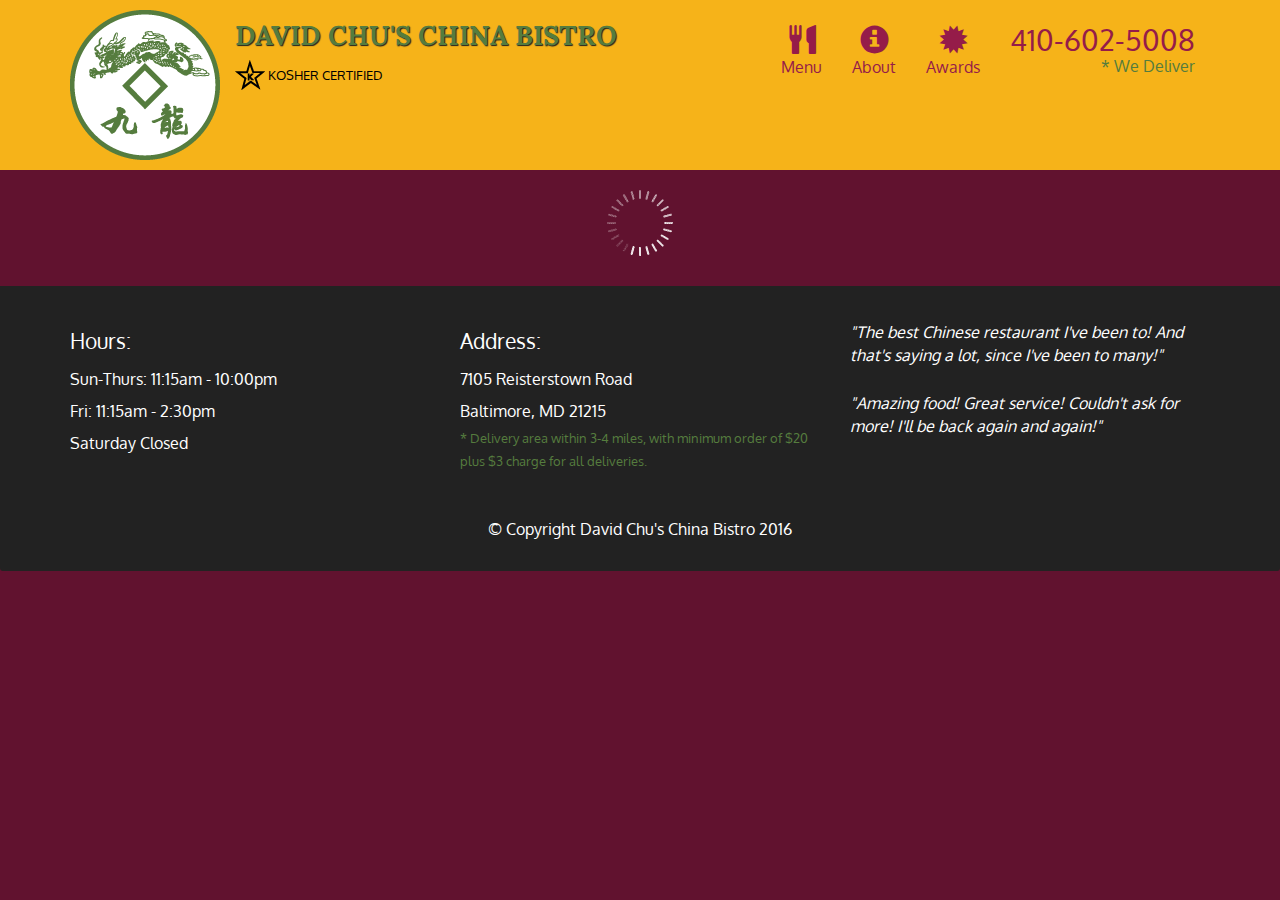
<file: module-5/index.html>
<!doctype html>
<html lang="en">
  <head>
    <meta charset="utf-8">
    <meta http-equiv="X-UA-Compatible" content="IE=edge">
    <meta name="viewport" content="width=device-width, initial-scale=1">
    <title>David Chu's China Bistro</title>
    <link rel="stylesheet" href="css/bootstrap.min.css">
    <link rel="stylesheet" href="css/styles.css">
    <link href='https://fonts.googleapis.com/css?family=Oxygen:400,300,700' rel='stylesheet' type='text/css'>
    <link href='https://fonts.googleapis.com/css?family=Lora' rel='stylesheet' type='text/css'>
  </head>
<body>
  <header>
    <nav id="header-nav" class="navbar navbar-default">
      <div class="container">
        <div class="navbar-header">
          <a href="index.html" class="pull-left visible-md visible-lg">
            <div id="logo-img" alt="Logo image"></div>
          </a>

          <div class="navbar-brand">
            <a href="index.html"><h1>David Chu's China Bistro</h1></a>
            <p>
              <img src="images/star-k-logo.png" alt="Kosher certification">
              <span>Kosher Certified</span>
            </p>
          </div>

          <button id="navbarToggle" type="button" class="navbar-toggle collapsed" data-toggle="collapse" data-target="#collapsable-nav" aria-expanded="false">
            <span class="sr-only">Toggle navigation</span>
            <span class="icon-bar"></span>
            <span class="icon-bar"></span>
            <span class="icon-bar"></span>
          </button>
        </div>
        
        <div id="collapsable-nav" class="collapse navbar-collapse">
           <ul id="nav-list" class="nav navbar-nav navbar-right">
            <li id="navHomeButton" class="visible-xs active">
              <a href="index.html">
                <span class="glyphicon glyphicon-home"></span> Home</a>
            </li>
            <li id="navMenuButton">
              <a href="#" onclick="$dc.loadMenuCategories();">
                <span class="glyphicon glyphicon-cutlery"></span><br class="hidden-xs"> Menu</a>
            </li>
            <li>
              <a href="#">
                <span class="glyphicon glyphicon-info-sign"></span><br class="hidden-xs"> About</a>
            </li>
            <li>
              <a href="#">
                <span class="glyphicon glyphicon-certificate"></span><br class="hidden-xs"> Awards</a>
            </li>
            <li id="phone" class="hidden-xs">
              <a href="tel:410-602-5008">
                <span>410-602-5008</span></a><div>* We Deliver</div>
            </li>
          </ul><!-- #nav-list -->
        </div><!-- .collapse .navbar-collapse -->
      </div><!-- .container -->
    </nav><!-- #header-nav -->
  </header>

  <div id="call-btn" class="visible-xs">
    <a class="btn" href="tel:410-602-5008">
    <span class="glyphicon glyphicon-earphone"></span>
    410-602-5008
    </a>
  </div>
  <div id="xs-deliver" class="text-center visible-xs">* We Deliver</div>

  <div id="main-content" class="container"></div>

  <footer class="panel-footer">
    <div class="container">
      <div class="row">
        <section id="hours" class="col-sm-4">
          <span>Hours:</span><br>
          Sun-Thurs: 11:15am - 10:00pm<br>
          Fri: 11:15am - 2:30pm<br>
          Saturday Closed
          <hr class="visible-xs">
        </section>
        <section id="address" class="col-sm-4">
          <span>Address:</span><br>
          7105 Reisterstown Road<br>
          Baltimore, MD 21215
          <p>* Delivery area within 3-4 miles, with minimum order of $20 plus $3 charge for all deliveries.</p>
          <hr class="visible-xs">
        </section>
        <section id="testimonials" class="col-sm-4">
          <p>"The best Chinese restaurant I've been to! And that's saying a lot, since I've been to many!"</p>
          <p>"Amazing food! Great service! Couldn't ask for more! I'll be back again and again!"</p>
        </section>
      </div>
      <div class="text-center">&copy; Copyright David Chu's China Bistro 2016</div>
    </div>
  </footer>

  <!-- jQuery (Bootstrap JS plugins depend on it) -->
  <script src="js/jquery-2.1.4.min.js"></script>
  <script src="js/bootstrap.min.js"></script>
  <script src="js/ajax-utils.js"></script>
  <script src="js/script.js"></script>
</body>
</html>
</file>
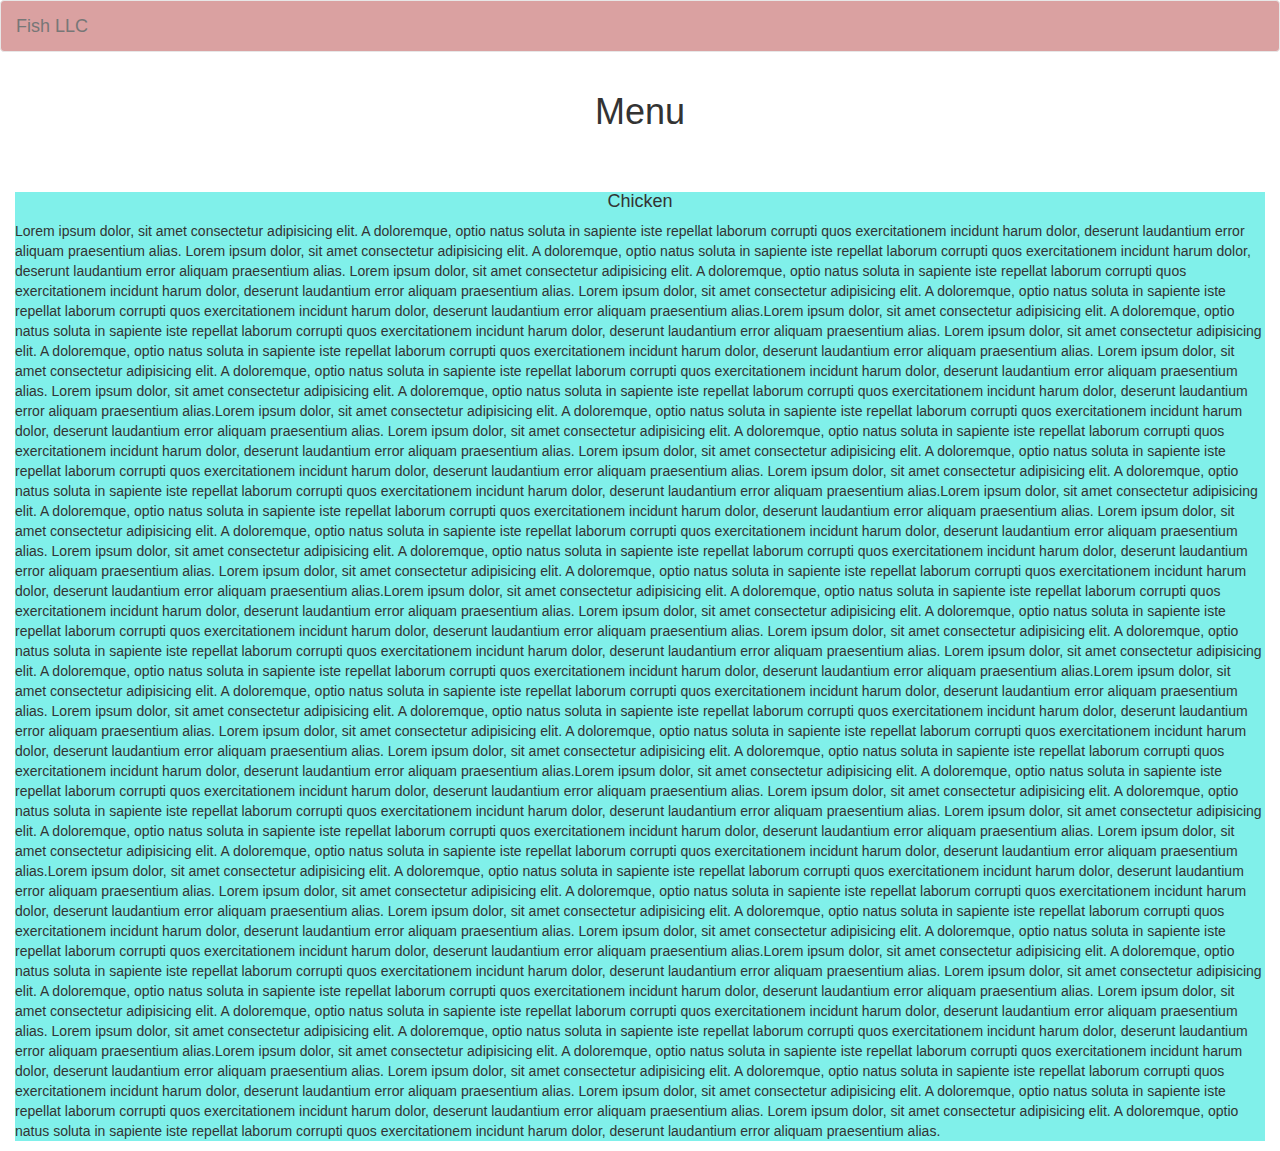
<file: Week-3/index.html>
<!DOCTYPE html>
<html>
<head>
        <meta charset="utf-8">
        <meta name="viewport" content="width=device-width, initial-scale=1, shrink-to-fit=no">
        <meta http-equiv="x-ua-compatible" content="ie=edge">
    <title>Trout</title>
    <meta name='viewport' content='width=device-width, initial-scale=1'>
    <link rel="stylesheet" href="https://maxcdn.bootstrapcdn.com/bootstrap/3.3.7/css/bootstrap.min.css">
    <script src="https://ajax.googleapis.com/ajax/libs/jquery/3.3.1/jquery.min.js"></script>
    <script src="https://maxcdn.bootstrapcdn.com/bootstrap/3.3.7/js/bootstrap.min.js"></script>

    <link rel='stylesheet' type='text/css' media='screen' href='css/main.css'>
</head>
<body>
   
        
        <!-- Nav Brand -->
            <nav class="navbar navbar-default">
            <div class="container-fluid">
              <div class="navbar-header">
                <a class="navbar-brand" href="#">
                  <span>Fish LLC</span>
                </a>
                <button type="button" class="navbar-toggle" data-toggle="collapse" data-target="#options" >
                                <span class="icon-bar"></span>
                                <span class="icon-bar"></span>
                                <span class="icon-bar"></span> 
                </button>
                </button>
              </div>
            </div>

            <div class="collapse active" id="options">
                <ul class="nav navbar-nav">
                        <li><a class="menu-item" href="#">Chicken</a></li>
                        <li><a class="menu-item" href="#">Beef</a></li> 
                        <li><a class="menu-item" href="#">Sushi</a></li> 
                </ul>
            </div>
            </nav>
        <!-- End of Nav Brand -->
        <div class="container-fluid">
        <!-- Main Content -->
            <h1 class="text-center menu"> Menu </h1>
            <section class="body-content">
                <h4 class="text-center">Chicken</h4>
                <p>Lorem ipsum dolor, sit amet consectetur adipisicing elit. 
                A doloremque, optio natus soluta in sapiente iste repellat laborum corrupti 
                quos exercitationem incidunt harum dolor, deserunt laudantium error aliquam 
                praesentium alias.
                Lorem ipsum dolor, sit amet consectetur adipisicing elit. 
                A doloremque, optio natus soluta in sapiente iste repellat laborum corrupti 
                quos exercitationem incidunt harum dolor, deserunt laudantium error aliquam 
                praesentium alias.
                Lorem ipsum dolor, sit amet consectetur adipisicing elit. 
                A doloremque, optio natus soluta in sapiente iste repellat laborum corrupti 
                quos exercitationem incidunt harum dolor, deserunt laudantium error aliquam 
                praesentium alias.
                Lorem ipsum dolor, sit amet consectetur adipisicing elit. 
                A doloremque, optio natus soluta in sapiente iste repellat laborum corrupti 
                quos exercitationem incidunt harum dolor, deserunt laudantium error aliquam 
                praesentium alias.Lorem ipsum dolor, sit amet consectetur adipisicing elit. 
                A doloremque, optio natus soluta in sapiente iste repellat laborum corrupti 
                quos exercitationem incidunt harum dolor, deserunt laudantium error aliquam 
                praesentium alias.
                Lorem ipsum dolor, sit amet consectetur adipisicing elit. 
                A doloremque, optio natus soluta in sapiente iste repellat laborum corrupti 
                quos exercitationem incidunt harum dolor, deserunt laudantium error aliquam 
                praesentium alias.
                Lorem ipsum dolor, sit amet consectetur adipisicing elit. 
                A doloremque, optio natus soluta in sapiente iste repellat laborum corrupti 
                quos exercitationem incidunt harum dolor, deserunt laudantium error aliquam 
                praesentium alias.
                Lorem ipsum dolor, sit amet consectetur adipisicing elit. 
                A doloremque, optio natus soluta in sapiente iste repellat laborum corrupti 
                quos exercitationem incidunt harum dolor, deserunt laudantium error aliquam 
                praesentium alias.Lorem ipsum dolor, sit amet consectetur adipisicing elit. 
                A doloremque, optio natus soluta in sapiente iste repellat laborum corrupti 
                quos exercitationem incidunt harum dolor, deserunt laudantium error aliquam 
                praesentium alias.
                Lorem ipsum dolor, sit amet consectetur adipisicing elit. 
                A doloremque, optio natus soluta in sapiente iste repellat laborum corrupti 
                quos exercitationem incidunt harum dolor, deserunt laudantium error aliquam 
                praesentium alias.
                Lorem ipsum dolor, sit amet consectetur adipisicing elit. 
                A doloremque, optio natus soluta in sapiente iste repellat laborum corrupti 
                quos exercitationem incidunt harum dolor, deserunt laudantium error aliquam 
                praesentium alias.
                Lorem ipsum dolor, sit amet consectetur adipisicing elit. 
                A doloremque, optio natus soluta in sapiente iste repellat laborum corrupti 
                quos exercitationem incidunt harum dolor, deserunt laudantium error aliquam 
                praesentium alias.Lorem ipsum dolor, sit amet consectetur adipisicing elit. 
                A doloremque, optio natus soluta in sapiente iste repellat laborum corrupti 
                quos exercitationem incidunt harum dolor, deserunt laudantium error aliquam 
                praesentium alias.
                Lorem ipsum dolor, sit amet consectetur adipisicing elit. 
                A doloremque, optio natus soluta in sapiente iste repellat laborum corrupti 
                quos exercitationem incidunt harum dolor, deserunt laudantium error aliquam 
                praesentium alias.
                Lorem ipsum dolor, sit amet consectetur adipisicing elit. 
                A doloremque, optio natus soluta in sapiente iste repellat laborum corrupti 
                quos exercitationem incidunt harum dolor, deserunt laudantium error aliquam 
                praesentium alias.
                Lorem ipsum dolor, sit amet consectetur adipisicing elit. 
                A doloremque, optio natus soluta in sapiente iste repellat laborum corrupti 
                quos exercitationem incidunt harum dolor, deserunt laudantium error aliquam 
                praesentium alias.Lorem ipsum dolor, sit amet consectetur adipisicing elit. 
                A doloremque, optio natus soluta in sapiente iste repellat laborum corrupti 
                quos exercitationem incidunt harum dolor, deserunt laudantium error aliquam 
                praesentium alias.
                Lorem ipsum dolor, sit amet consectetur adipisicing elit. 
                A doloremque, optio natus soluta in sapiente iste repellat laborum corrupti 
                quos exercitationem incidunt harum dolor, deserunt laudantium error aliquam 
                praesentium alias.
                Lorem ipsum dolor, sit amet consectetur adipisicing elit. 
                A doloremque, optio natus soluta in sapiente iste repellat laborum corrupti 
                quos exercitationem incidunt harum dolor, deserunt laudantium error aliquam 
                praesentium alias.
                Lorem ipsum dolor, sit amet consectetur adipisicing elit. 
                A doloremque, optio natus soluta in sapiente iste repellat laborum corrupti 
                quos exercitationem incidunt harum dolor, deserunt laudantium error aliquam 
                praesentium alias.Lorem ipsum dolor, sit amet consectetur adipisicing elit. 
                A doloremque, optio natus soluta in sapiente iste repellat laborum corrupti 
                quos exercitationem incidunt harum dolor, deserunt laudantium error aliquam 
                praesentium alias.
                Lorem ipsum dolor, sit amet consectetur adipisicing elit. 
                A doloremque, optio natus soluta in sapiente iste repellat laborum corrupti 
                quos exercitationem incidunt harum dolor, deserunt laudantium error aliquam 
                praesentium alias.
                Lorem ipsum dolor, sit amet consectetur adipisicing elit. 
                A doloremque, optio natus soluta in sapiente iste repellat laborum corrupti 
                quos exercitationem incidunt harum dolor, deserunt laudantium error aliquam 
                praesentium alias.
                Lorem ipsum dolor, sit amet consectetur adipisicing elit. 
                A doloremque, optio natus soluta in sapiente iste repellat laborum corrupti 
                quos exercitationem incidunt harum dolor, deserunt laudantium error aliquam 
                praesentium alias.Lorem ipsum dolor, sit amet consectetur adipisicing elit. 
                A doloremque, optio natus soluta in sapiente iste repellat laborum corrupti 
                quos exercitationem incidunt harum dolor, deserunt laudantium error aliquam 
                praesentium alias.
                Lorem ipsum dolor, sit amet consectetur adipisicing elit. 
                A doloremque, optio natus soluta in sapiente iste repellat laborum corrupti 
                quos exercitationem incidunt harum dolor, deserunt laudantium error aliquam 
                praesentium alias.
                Lorem ipsum dolor, sit amet consectetur adipisicing elit. 
                A doloremque, optio natus soluta in sapiente iste repellat laborum corrupti 
                quos exercitationem incidunt harum dolor, deserunt laudantium error aliquam 
                praesentium alias.
                Lorem ipsum dolor, sit amet consectetur adipisicing elit. 
                A doloremque, optio natus soluta in sapiente iste repellat laborum corrupti 
                quos exercitationem incidunt harum dolor, deserunt laudantium error aliquam 
                praesentium alias.Lorem ipsum dolor, sit amet consectetur adipisicing elit. 
                A doloremque, optio natus soluta in sapiente iste repellat laborum corrupti 
                quos exercitationem incidunt harum dolor, deserunt laudantium error aliquam 
                praesentium alias.
                Lorem ipsum dolor, sit amet consectetur adipisicing elit. 
                A doloremque, optio natus soluta in sapiente iste repellat laborum corrupti 
                quos exercitationem incidunt harum dolor, deserunt laudantium error aliquam 
                praesentium alias.
                Lorem ipsum dolor, sit amet consectetur adipisicing elit. 
                A doloremque, optio natus soluta in sapiente iste repellat laborum corrupti 
                quos exercitationem incidunt harum dolor, deserunt laudantium error aliquam 
                praesentium alias.
                Lorem ipsum dolor, sit amet consectetur adipisicing elit. 
                A doloremque, optio natus soluta in sapiente iste repellat laborum corrupti 
                quos exercitationem incidunt harum dolor, deserunt laudantium error aliquam 
                praesentium alias.Lorem ipsum dolor, sit amet consectetur adipisicing elit. 
                A doloremque, optio natus soluta in sapiente iste repellat laborum corrupti 
                quos exercitationem incidunt harum dolor, deserunt laudantium error aliquam 
                praesentium alias.
                Lorem ipsum dolor, sit amet consectetur adipisicing elit. 
                A doloremque, optio natus soluta in sapiente iste repellat laborum corrupti 
                quos exercitationem incidunt harum dolor, deserunt laudantium error aliquam 
                praesentium alias.
                Lorem ipsum dolor, sit amet consectetur adipisicing elit. 
                A doloremque, optio natus soluta in sapiente iste repellat laborum corrupti 
                quos exercitationem incidunt harum dolor, deserunt laudantium error aliquam 
                praesentium alias.
                Lorem ipsum dolor, sit amet consectetur adipisicing elit. 
                A doloremque, optio natus soluta in sapiente iste repellat laborum corrupti 
                quos exercitationem incidunt harum dolor, deserunt laudantium error aliquam 
                praesentium alias.Lorem ipsum dolor, sit amet consectetur adipisicing elit. 
                A doloremque, optio natus soluta in sapiente iste repellat laborum corrupti 
                quos exercitationem incidunt harum dolor, deserunt laudantium error aliquam 
                praesentium alias.
                Lorem ipsum dolor, sit amet consectetur adipisicing elit. 
                A doloremque, optio natus soluta in sapiente iste repellat laborum corrupti 
                quos exercitationem incidunt harum dolor, deserunt laudantium error aliquam 
                praesentium alias.
                Lorem ipsum dolor, sit amet consectetur adipisicing elit. 
                A doloremque, optio natus soluta in sapiente iste repellat laborum corrupti 
                quos exercitationem incidunt harum dolor, deserunt laudantium error aliquam 
                praesentium alias.
                Lorem ipsum dolor, sit amet consectetur adipisicing elit. 
                A doloremque, optio natus soluta in sapiente iste repellat laborum corrupti 
                quos exercitationem incidunt harum dolor, deserunt laudantium error aliquam 
                praesentium alias.</p>
            </section>
        <!--End of Main Content-->
  
    </div>
    <style src="js/bootstrap.min.js"></style>
</body>
</html>
</file>
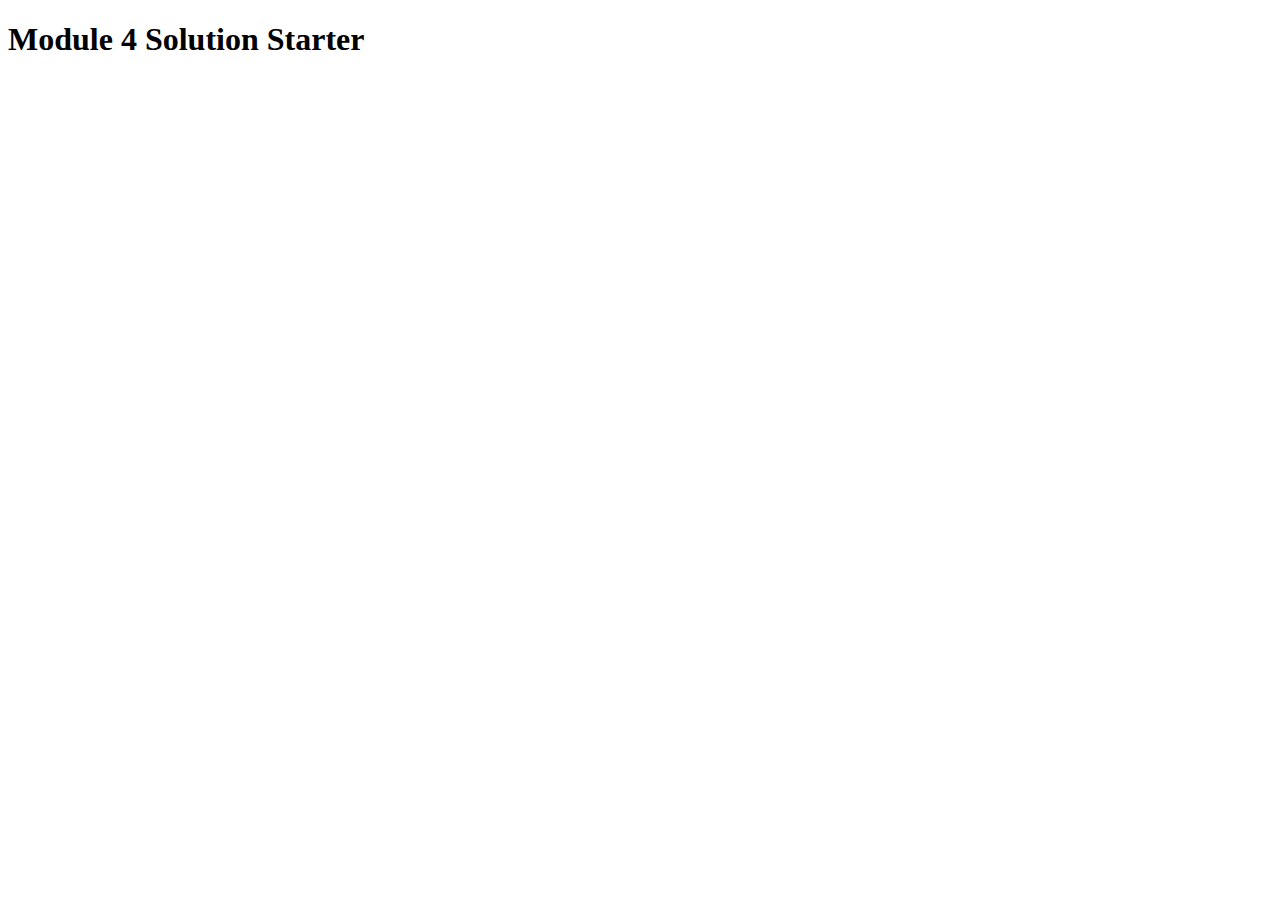
<file: Week-4/harder/index.html>
<!DOCTYPE html>
<html>
<head>
  <meta charset="utf-8">
  <title>Module 4 Solution Starter</title>
  <script>
    var names = []; // DO NOT REMOVE
  </script>
  <script src="SpeakHello.js"></script>
  <script src="SpeakGoodBye.js"></script>
  <script src="script.js"></script>
</head>
<body>
  <h1>Module 4 Solution Starter</h1>
</body>
</html>
</file>
<file: module-5/css/styles.css>
body {
  font-size: 16px;
  color: #fff;
  background-color: #61122f;
  font-family: 'Oxygen', sans-serif;
}

/** HEADER **/
#header-nav {
  background-color: #f6b319;
  border-radius: 0;
  border: 0;
}

#logo-img {
  background: url('../images/restaurant-logo_large.png') no-repeat;
  width: 150px;
  height: 150px;
  margin: 10px 15px 10px 0;
}

.navbar-brand {
  padding-top: 25px;
}
.navbar-brand h1 { /* Restaurant name */
  font-family: 'Lora', serif;
  color: #557c3e;
  font-size: 1.5em;
  text-transform: uppercase;
  font-weight: bold;
  text-shadow: 1px 1px 1px #222;
  margin-top: 0;
  margin-bottom: 0;
  line-height: .75;
}
.navbar-brand a:hover, .navbar-brand a:focus {
  text-decoration: none;
}
.navbar-brand p { /* Kosher cert */
  color: #000;
  text-transform: uppercase;
  font-size: .7em;
  margin-top: 15px;
}
.navbar-brand p span { /* Star-K */
  vertical-align: middle;
}

#nav-list {
  margin-top: 10px;
}
#nav-list a {
  color: #951C49;
  text-align: center;
}
#nav-list a:hover {
  background: #E7E7E7;
}
#nav-list a span {
  font-size: 1.8em;
}

#phone {
  margin-top: 5px;
}
#phone a { /* Phone number */
  text-align: right;
  padding-bottom: 0;
}
#phone div { /* We Deliver */
  color: #557c3e;
  text-align: right;
  padding-right: 15px;
}

.navbar-header button.navbar-toggle, .navbar-header .icon-bar {
  border: 1px solid #61122f;
}
.navbar-header button.navbar-toggle {
  clear: both;
  margin-top: -30px;
}
/* END HEADER */

/* FOOTER */
.panel-footer {
  margin-top: 30px;
  padding-top: 35px;
  padding-bottom: 30px;
  background-color: #222;
  border-top: 0;
}
.panel-footer div.row {
  margin-bottom: 35px;
}
#hours, #address {
  line-height: 2;
}
#hours > span, #address > span {
  font-size: 1.3em;
}
#address p {
  color: #557c3e;
  font-size: .8em;
  line-height: 1.8;
}
#testimonials {
  font-style: italic;
}
#testimonials p:nth-child(2) {
  margin-top: 25px;
}
/* END FOOTER */



/* HOME PAGE */
.container .jumbotron {
  box-shadow: 0 0 50px #3F0C1F;
  border: 2px solid #3F0C1F;
}

#menu-tile, #specials-tile, #map-tile {
  height: 250px;
  width: 100%;
  margin-bottom: 15px;
  position: relative;
  border: 2px solid #3F0C1F;
  overflow: hidden;
}
#menu-tile:hover, #specials-tile:hover, #map-tile:hover {
  box-shadow: 0 1px 5px 1px #cccccc;
}
#menu-tile {
  background: url('../images/menu-tile.jpg') no-repeat;
  background-position: center;
}
#specials-tile {
  background: url('../images/specials-tile.jpg') no-repeat;
  background-position: center;
}
#menu-tile span, #specials-tile span, #map-tile span {
  position: absolute;
  bottom: 0;
  right: 0;
  width: 100%;
  text-align: center;
  font-size: 1.6em;
  text-transform: uppercase;
  background-color: #000;
  color: #fff;
  opacity: .8;
}
/* END HOME PAGE */

/* MENU CATEGORIES PAGE */
.category-tile { 
  position: relative;
  border: 2px solid #3F0C1F;
  overflow: hidden;
  width: 200px;
  height: 200px;
  margin: 0 auto 15px;
}
.category-tile span {
  position: absolute;
  bottom: 0;
  right: 0;
  width: 100%;
  text-align: center;
  font-size: 1.2em;
  text-transform: uppercase;
  background-color: #000;
  color: #fff;
  opacity: .8;
}
.category-tile:hover {
  box-shadow: 0 1px 5px 1px #cccccc;
}

#menu-categories-title + div {
  margin-bottom: 50px;
}
/* END MENU CATEGORIES PAGE */

/* SINGLE CATEGORY PAGE */
.menu-item-tile {
  margin-bottom: 25px;
}
.menu-item-tile hr {
  width: 80%;
}
.menu-item-tile .menu-item-price {
  font-size: 1.1em;
  text-align: right;
  margin-top: -15px;
  margin-right: -15px;
}
.menu-item-tile .menu-item-price span {
  font-size: .6em;
}
.menu-item-photo {
  position: relative;
  border: 2px solid #3F0C1F; 
  overflow: hidden;
  padding: 0;
  margin-right: -15px;
  margin-left: auto;
  margin-bottom: 20px;
  max-width: 250px;
}
.menu-item-photo div {
  position: absolute;
  bottom: 0;
  right: 0;
  width: 80px;
  background-color: #557c3e;
  text-align: center;
}
.menu-item-description {
  padding-right: 30px;
}
h3.menu-item-title {
  margin: 0 0 10px;
}
.menu-item-details {
  font-size: .9em;
  font-style: italic;
}
/* END SINGLE CATEGORY PAGE */


/********** Large devices only **********/
@media (min-width: 1200px) {
  .container .jumbotron {
    background: url('../images/jumbotron_1200.jpg') no-repeat;
    height: 675px;
  }
}

/********** Medium devices only **********/
@media (min-width: 992px) and (max-width: 1199px) {
  /* Header */
  #logo-img {
    background: url('../images/restaurant-logo_medium.png') no-repeat;
    width: 100px;
    height: 100px;
    margin: 5px 5px 5px 0;
  }
  /* End Header */

  /* Home Page */
  .container .jumbotron {
    background: url('../images/jumbotron_992.jpg') no-repeat;
    height: 558px;
  }
  /* End Home Page */
}

/********** Small devices only **********/
@media (min-width: 768px) and (max-width: 991px) {
  /* Home Page */
  .container .jumbotron {
    background: url('../images/jumbotron_768.jpg') no-repeat;
    height: 432px;
  }
  /* End Home Page */
}

/********** Extra small devices only **********/
@media (max-width: 767px) {
  /* Header */
  .navbar-brand {
    padding-top: 10px;
    height: 80px;
  }
  .navbar-brand h1 { /* Restaurant name */
    padding-top: 10px;
    font-size: 5vw; /* 1vw = 1% of viewport width */
  }
  .navbar-brand p { /* Kosher cert */
    font-size: .6em;
    margin-top: 12px;
  }
  .navbar-brand p img { /* Star-K */
    height: 20px;
  }

  #collapsable-nav a { /* Collapsed nav menu text */
    font-size: 1.2em;
  }
  #collapsable-nav a span { /* Collapsed nav menu glyph */
    font-size: 1em;
    margin-right: 5px;
  }

  #call-btn > a {
    font-size: 1.5em;
    display: block;
    margin: 0 20px;
    padding: 10px;
    border: 2px solid #fff;
    background-color: #f6b319;
    color: #951c49;
  }
  #xs-deliver {
    margin-top: 5px;
    font-size: .7em;
    letter-spacing: .1em;
    text-transform: uppercase;
  }
  /* End Header */

  /* Footer */
  .panel-footer section {
    margin-bottom: 30px;
    text-align: center;
  }
  .panel-footer section:nth-child(3) {
    margin-bottom: 0; /* margin already exists on the whole row */
  }
  .panel-footer section hr {
    width: 50%;
  }
  /* End Footer */

  /* Home Page */
  .container .jumbotron {
    margin-top: 30px;
    padding: 0;
  }
  #menu-tile, #specials-tile {
    width: 360px;
    margin: 0 auto 15px;
  }

  .menu-item-photo {
    margin-right: auto;
  }
  .menu-item-tile .menu-item-price {
    text-align: center;
  }
  .menu-item-description {
    text-align: center;;
  }
}


/********** Super extra small devices Only :-) (e.g., iPhone 4) **********/
@media (max-width: 479px) {
  /* Header */
  .navbar-brand h1 { /* Restaurant name */
    padding-top: 5px;
    font-size: 6vw;
  }
  /* End Header */
  
  /* Home page */
  #menu-tile, #specials-tile {
    width: 280px;
    margin: 0 auto 15px;
  }

  .col-xxs-12 {
    position: relative;
    min-height: 1px;
    padding-right: 15px;
    padding-left: 15px;
    float: left;
    width: 100%;
  }
}
</file>
<file: Week-3/css/main.css>
.navbar{
    background-color: rgb(218, 161, 161);
    padding:0;
    margin:0;
}

.menu{
    margin-bottom:40px !important;
    padding:20px;
}

section{
    background-color:rgb(128, 240, 234)
}

li .menu-item{
    border:1px solid black !important;
    text-align:center;
    background-color:grey;
    color:white !important;
}

.menu-item:hover{
    background-color:black !important;
}

button:hover{
    background-color:black !important;
}
</file>
